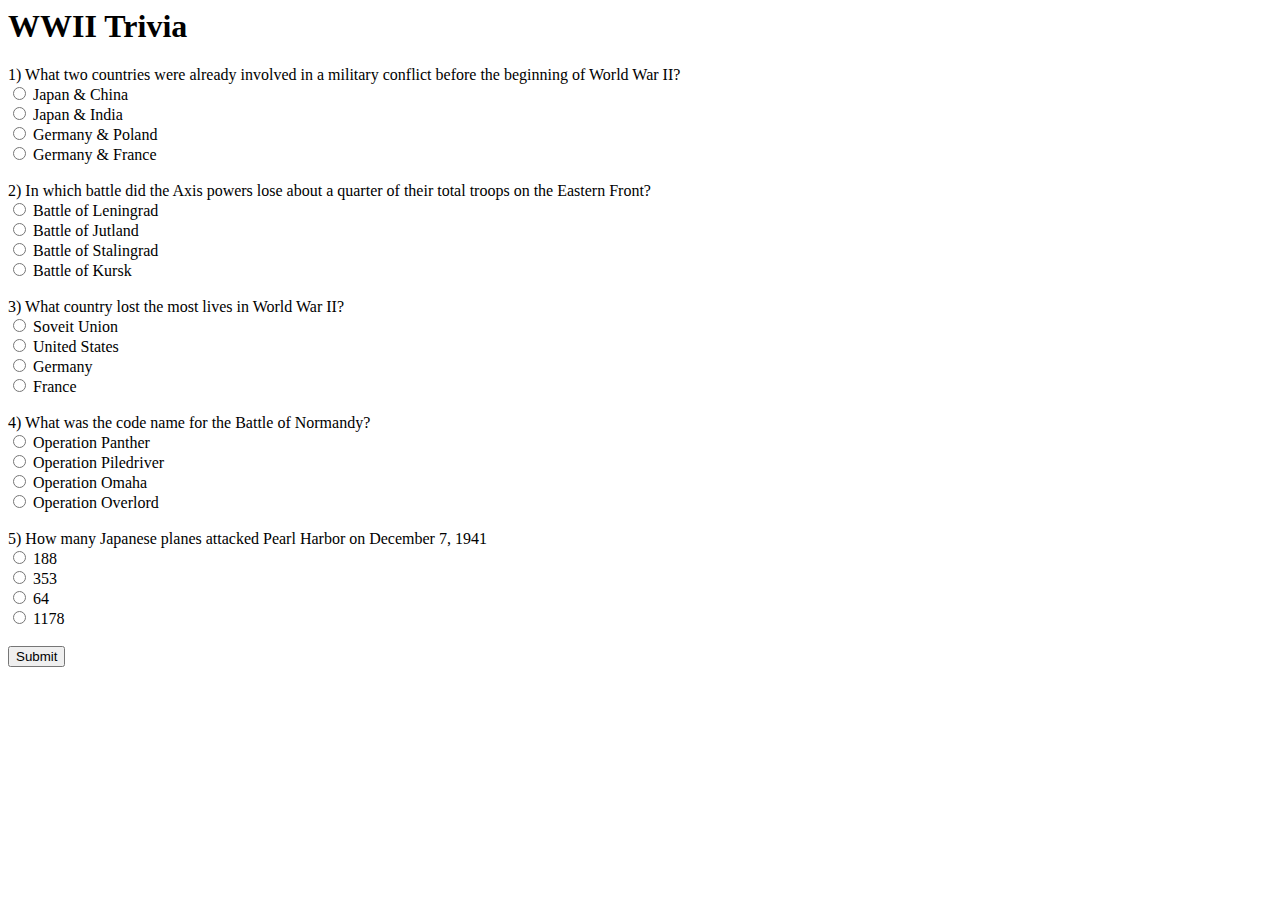
<file: exercise2.html>
<html> 
  <head>
    <h1> WWII Trivia </h1>
  </head>
  <body>
    <form action="exercise2.php" method="post">
      1) What two countries were already involved in a military conflict before the beginning of World War II? <br>
      <input type="radio" name="q1" value="Japan & China" required> Japan & China <br>
      <input type="radio" name="q1" value="Japan & India"> Japan & India <br>
      <input type="radio" name="q1" value="Germany & Poland"> Germany & Poland <br>
      <input type="radio" name="q1" value="Germany & France"> Germany & France <br>
      <br>

      2) In which battle did the Axis powers lose about a quarter of their total troops on the Eastern Front? <br>
      <input type="radio" name="q2" value="Battle of Leningrad" required> Battle of Leningrad<br>
      <input type="radio" name="q2" value="Battle of Jutland"> Battle of Jutland<br>
      <input type="radio" name="q2" value="Battle of Stalingrad"> Battle of Stalingrad <br>
      <input type="radio" name="q2" value="Battle of Kursk"> Battle of Kursk<br>
      <br>

      3) What country lost the most lives in World War II? <br>
      <input type="radio" name="q3" value="Soveit Union" required> Soveit Union<br>
      <input type="radio" name="q3" value="United States"> United States<br>
      <input type="radio" name="q3" value="Germany"> Germany<br>
      <input type="radio" name="q3" value="France"> France<br>
      <br>

      4) What was the code name for the Battle of Normandy? <br>
      <input type="radio" name="q4" value="Operation Panther" required> Operation Panther<br>
      <input type="radio" name="q4" value="Operation Piledriver"> Operation Piledriver<br>
      <input type="radio" name="q4" value="Operation Omaha"> Operation Omaha<br>
      <input type="radio" name="q4" value="Operation Overlord"> Operation Overlord<br>
      <br>

      5) How many Japanese planes attacked Pearl Harbor on December 7, 1941 <br>
      <input type="radio" name="q5" value="188" required> 188<br>
      <input type="radio" name="q5" value="353"> 353<br>
      <input type="radio" name="q5" value="64"> 64<br>
      <input type="radio" name="q5" value="1178"> 1178<br>
      <br>

      <input type="submit" value="Submit">
  </body>
</html>
</file>
